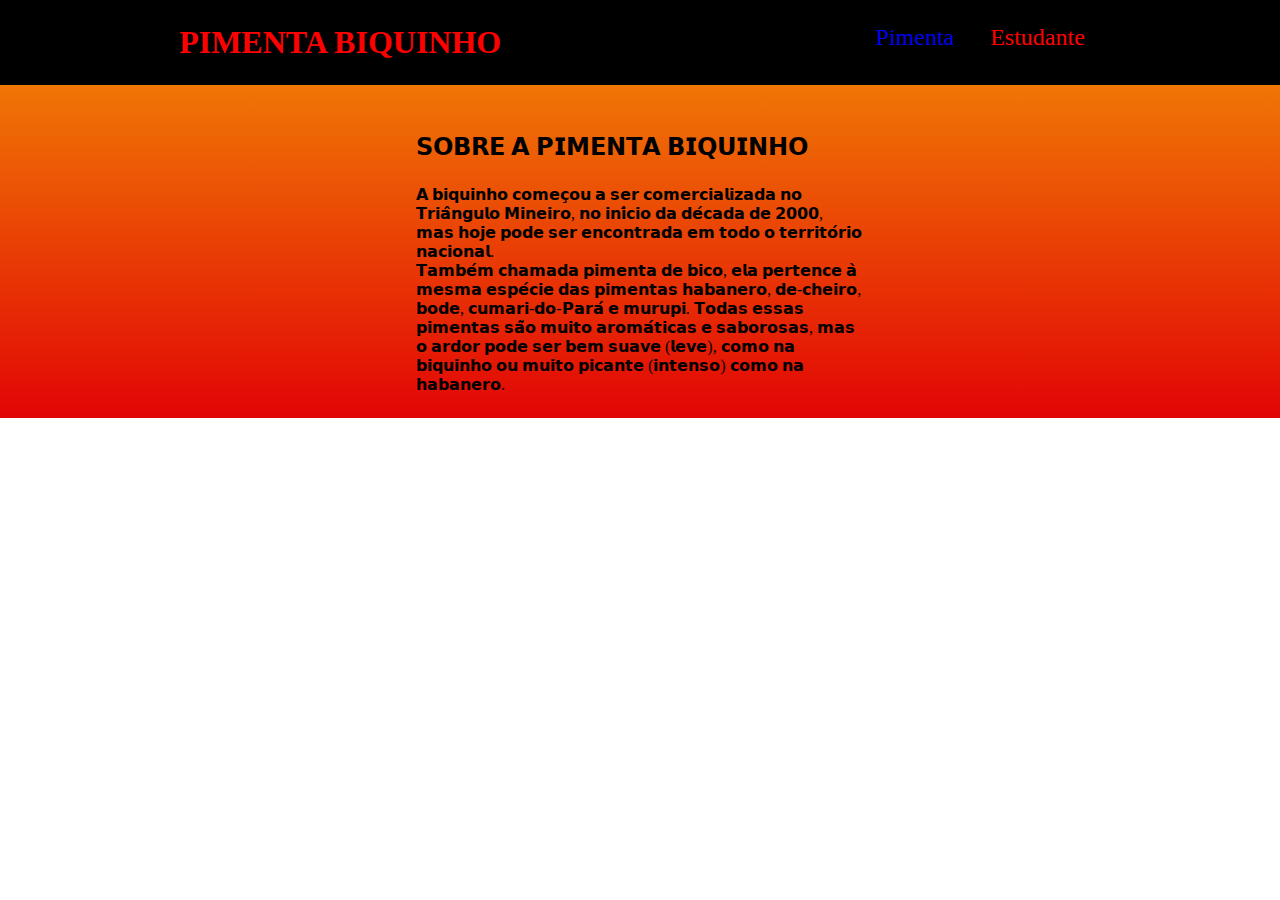
<file: index.html>
<!DOCTYPE html>
<html lang="en">
<head>
    <meta charset="UTF-8">
    <meta http-equiv="X-UA-Compatible" content="IE=edge">
    <meta name="viewport" content="width=device-width, initial-scale=1.0">
    <title>Document</title>
    <link rel="stylesheet" href="style.css">
</head>
<body>
    <header class="cabecalho">
       <h1>PIMENTA BIQUINHO</h1>
       <nav>
       <ul class="cabacalho-lista">
        <a href="pimenta.html">
        <li class="cabecalho-lista-item">Pimenta</li>
        </a>
        <li class="cabecalho-lista-item">Estudante</li>
       </ul>
    </nav>
    </header>
   <section class="escola">
    <div class="escola-div-conteudo">
        <h2 class="escola-titulo">𝗦𝗢𝗕𝗥𝗘 𝗔 𝗣𝗜𝗠𝗘𝗡𝗧𝗔 𝗕𝗜𝗤𝗨𝗜𝗡𝗛𝗢</h2>
        <p class="escola-texto-um">𝗔 𝗯𝗶𝗾𝘂𝗶𝗻𝗵𝗼 𝗰𝗼𝗺𝗲𝗰̧𝗼𝘂 𝗮 𝘀𝗲𝗿 𝗰𝗼𝗺𝗲𝗿𝗰𝗶𝗮𝗹𝗶𝘇𝗮𝗱𝗮 𝗻𝗼 𝗧𝗿𝗶𝗮̂𝗻𝗴𝘂𝗹𝗼 𝗠𝗶𝗻𝗲𝗶𝗿𝗼, 𝗻𝗼 𝗶𝗻𝗶́𝗰𝗶𝗼 𝗱𝗮 𝗱𝗲́𝗰𝗮𝗱𝗮 𝗱𝗲 𝟮𝟬𝟬𝟬, 𝗺𝗮𝘀 𝗵𝗼𝗷𝗲 𝗽𝗼𝗱𝗲 𝘀𝗲𝗿 𝗲𝗻𝗰𝗼𝗻𝘁𝗿𝗮𝗱𝗮 𝗲𝗺 𝘁𝗼𝗱𝗼 𝗼 𝘁𝗲𝗿𝗿𝗶𝘁𝗼́𝗿𝗶𝗼 𝗻𝗮𝗰𝗶𝗼𝗻𝗮𝗹.</p>
        <p class="escola-texto-dois"> 𝗧𝗮𝗺𝗯𝗲́𝗺 𝗰𝗵𝗮𝗺𝗮𝗱𝗮 𝗽𝗶𝗺𝗲𝗻𝘁𝗮 𝗱𝗲 𝗯𝗶𝗰𝗼, 𝗲𝗹𝗮 𝗽𝗲𝗿𝘁𝗲𝗻𝗰𝗲 𝗮̀ 𝗺𝗲𝘀𝗺𝗮 𝗲𝘀𝗽𝗲́𝗰𝗶𝗲 𝗱𝗮𝘀 𝗽𝗶𝗺𝗲𝗻𝘁𝗮𝘀 𝗵𝗮𝗯𝗮𝗻𝗲𝗿𝗼, 𝗱𝗲-𝗰𝗵𝗲𝗶𝗿𝗼, 𝗯𝗼𝗱𝗲, 𝗰𝘂𝗺𝗮𝗿𝗶-𝗱𝗼-𝗣𝗮𝗿𝗮́ 𝗲 𝗺𝘂𝗿𝘂𝗽𝗶. 𝗧𝗼𝗱𝗮𝘀 𝗲𝘀𝘀𝗮𝘀 𝗽𝗶𝗺𝗲𝗻𝘁𝗮𝘀 𝘀𝗮̃𝗼 𝗺𝘂𝗶𝘁𝗼 𝗮𝗿𝗼𝗺𝗮́𝘁𝗶𝗰𝗮𝘀 𝗲 𝘀𝗮𝗯𝗼𝗿𝗼𝘀𝗮𝘀, 𝗺𝗮𝘀 𝗼 𝗮𝗿𝗱𝗼𝗿 𝗽𝗼𝗱𝗲 𝘀𝗲𝗿 𝗯𝗲𝗺 𝘀𝘂𝗮𝘃𝗲 (𝗹𝗲𝘃𝗲), 𝗰𝗼𝗺𝗼 𝗻𝗮 𝗯𝗶𝗾𝘂𝗶𝗻𝗵𝗼 𝗼𝘂 𝗺𝘂𝗶𝘁𝗼 𝗽𝗶𝗰𝗮𝗻𝘁𝗲 (𝗶𝗻𝘁𝗲𝗻𝘀𝗼) 𝗰𝗼𝗺𝗼 𝗻𝗮 𝗵𝗮𝗯𝗮𝗻𝗲𝗿𝗼.</p>
    </div>
</section>
</body>
</html>
</file>
<file: style.css>
*{
    margin: 0;
    padding: 0;
}
.cabecalho {
    background-color: rgb(0, 0, 0);
    color: rgb(255, 0, 0);
    display: flex;
   justify-content: space-around;
   padding: 24px 0;
}
.cabecalho-lista-item{
    display: inline-block;
    margin: 0 16px;
    font-size: 24px;
}
.escola-imagem{
    width: 25%;
}
.escola{
    background-image: linear-gradient(#f07605,#e20505);
    color: rgb(0, 0, 0);
    display: flex;
    justify-content: center;
    align-items: center;
    padding: 24px 0;
}
.escola-div-conteudo{
    width: 35%;
    background-image: url(https://tropicalestufas.com.br/wp-content/uploads/2020/05/biquinho_capa.jpg);
}
.escola-titulo{
    padding: 24px 0;
} 

li {
    list-style-type: none;
}

a {
    text-decoration: none;
}

nav a :hover {
color: aqua;
cursor: pointer;
}
</file>
